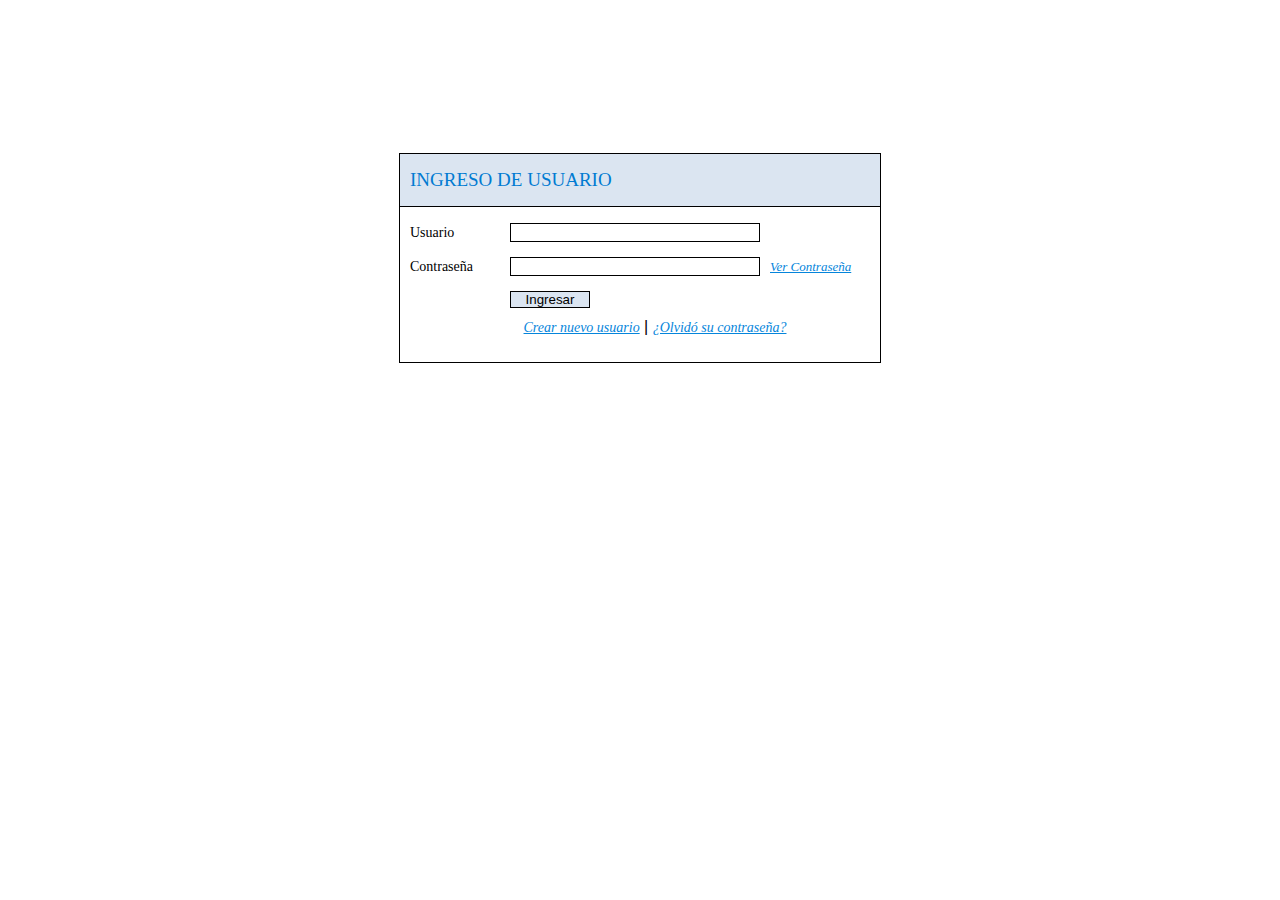
<file: index.html>
<!DOCTYPE html>
<html lang="es">
    <head>
        <meta charset="UTF-8">
        <meta name="viewport" content="width=device-width, initial-scale=0.8">
        <link rel="icon"  type="image/x-icon" href="img/icon-Web.ico">
        <link rel="stylesheet" href="css/index.css">
        <title>Ingreso de Usuario</title>
    </head>
    <body>
        <div id="box-form">
            <div id="tittle-form">
                <h1>INGRESO DE USUARIO</h1>
            </div>
            
            <div class="box-usuario">
                <form id="login-form" action="/login" method="POST">
                    <div class="form-group">
                        <label class="style-label-usuario" for="username">Usuario</label>
                        <input type="text" id="username" name="username" required>
                    </div>
                    
                    <div class="form-group">
                        <label class="style-label" for="password">Contraseña</label>
                        <div class="input-container">
                            <input type="password" id="password" name="password" required/>
                            <a href="javascript:mostrarClave()" id="ver-password">Ver Contraseña</a>
                        </div>
                    </div>         
                    
                    <div class="container-boton">
                        <input class="boton" type="button" value="Ingresar" onclick="ingresar()" />
                        <label id="mensaje""></label>
                    </div>
                </form>

                    <div class="links">
                        <a href="crear-usuario.html">Crear nuevo usuario</a> | <a href="recuperar-password.html">¿Olvidó su contraseña?</a>
                    </div>
            </div>
        </div>
        
        <script type="text/javascript" src="js/index.js"></script>
    </body>
</html>
</file>
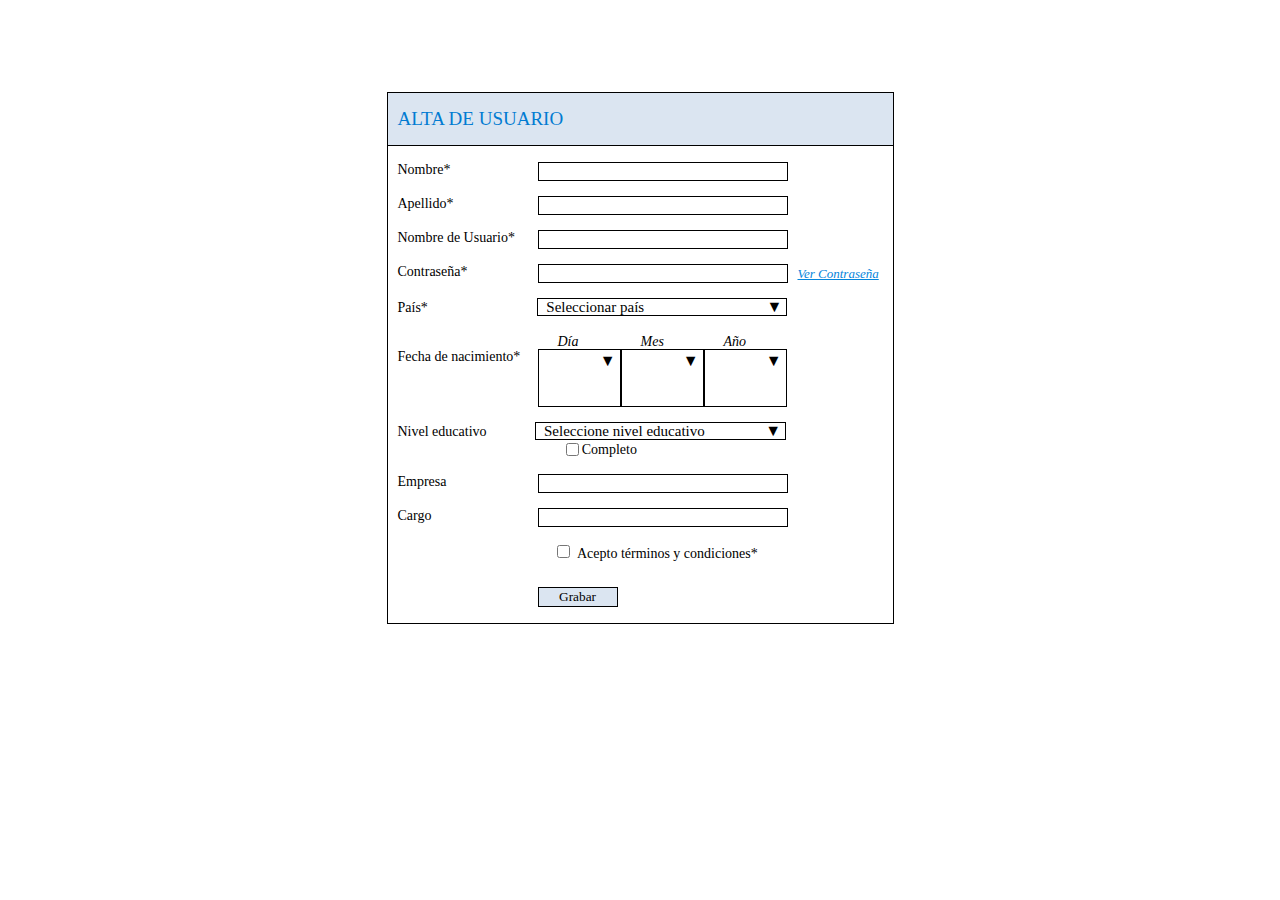
<file: crear-usuario.html>
<!DOCTYPE html>
<html lang="es">
<head>
    <meta charset="UTF-8">
    <meta name="viewport" content="width=device-width, initial-scale=0.8">
    <link rel="icon"  type="image/x-icon" href="img/icon-Web.ico">
    <link rel="stylesheet" href="css/crear-usuario.css">
    <title>Alta de Usuario</title>
</head>
<body>
    <div id="box-form">
        <div id="tittle-form">
            <h1>ALTA DE USUARIO</h1>
        </div>

        <div class="box-usuario">
            <form id="userForm" action="/login" method="POST">
                <div class="form-group">
                    <label class="style-label-usuario" for="nombre">Nombre*</label>
                    <input type="text" id="nombre" name="nombre" required>
                </div>

                <div class="form-group">
                    <label class="style-label-usuario" for="apellido">Apellido*</label>
                    <input type="text" id="apellido" name="apellido" required>
                </div>

                <div class="form-group">
                    <label class="style-label-usuario" for="nameUsuario">Nombre de Usuario*</label>
                    <input type="text" id="nameUsuario" name="nameUsuario" required>
                </div>

                <div class="form-group">
                    <label class="style-label" for="password">Contraseña*</label>
                    <div class="input-container">
                        <input type="password" id="password" name="password" required/>
                        <a href="javascript:mostrarClave()" id="ver-password">Ver Contraseña</a>
                    </div>
                </div>

                <div class="form-group">
                    <div class="custom-select">
                        <label class="style-label-usuario" for="pais">País*</label>
                        <select name="pais" id="pais" required>
                            <option value="">Seleccionar país</option>
                            <option value="Argentina">Argentina</option>
                            <option value="México">México</option>
                            <option value="Estados Unidos">Estados Unidos</option>
                            <option value="Brasil">Brasil</option>
                            <option value="Estados Unidos">Uruguay</option>
                            <option value="España">Paraguay</option>
                            <option value="Brasil">Ecuador</option>
                        </select>
                    </div>
                </div><br>

                <div class="form-group nacimiento-group">
                    <label class="style-nacimiento" for="fecha-nac">Fecha de nacimiento*</label>
                
                    <div class="input-container">
                        <label class="input-label" for="dia">Día</label>
                        <div class="custom-select nacimiento-select">
                            <select id="dia" name="dia" required>
                                <option value=""></option>
                                <script>
                                    for (let i = 1; i <= 31; i++) {
                                        document.write(`<option value="${i}">${i}</option>`);
                                    }
                                </script>
                            </select>
                        </div>
                    </div>
                
                    <div class="input-container">
                        <label class="input-label" for="mes">Mes</label>
                        <div class="custom-select nacimiento-select">
                            <select id="mes" name="mes" required>
                                <option value=""></option>
                                <option value="1">Enero</option>
                                <option value="2">Febrero</option>
                                <option value="3">Marzo</option>
                                <option value="4">Abril</option>
                                <option value="5">Mayo</option>
                                <option value="6">Junio</option>
                                <option value="7">Julio</option>
                                <option value="8">Agosto</option>
                                <option value="9">Septiembre</option>
                                <option value="10">Octubre</option>
                                <option value="11">Noviembre</option>
                                <option value="12">Diciembre</option>
                            </select>
                            </select>
                        </div>
                    </div>
                
                    <div class="input-container">
                        <label class="input-label" for="anio">Año</label>
                        <div class="custom-select nacimiento-select">
                            <select id="anio" name="anio" required>
                                <option value=""></option>
                                <script>
                                    const year = new Date().getFullYear();
                                    for (let i = year; i >= year - 100; i--) {
                                        document.write(`<option value="${i}">${i}</option>`);
                                    }
                                </script>
                            </select>
                        </div>
                    </div>
                </div>
                
                
                <div class="form-group">
                    <div class="select-checkbox-container">
                        <div class="custom-select">
                            <label class="style-label-usuario" for="nivel-educat">Nivel educativo</label>
                            <select name="nivel-educat" id="nivel-educat" required>
                                <option value="">Seleccione nivel educativo</option>
                                <option value="ninguno">Ninguno</option>
                                <option value="primaria">Primario</option>
                                <option value="secundaria">Secundario</option>
                                <option value="terciario">Terciario</option>
                                <option value="universidad">Universidad</option>
                            </select>
                        </div>
                        
                        <div class="checkbox-container">
                            <input type="checkbox" id="completo" name="completo">
                            <label for="completo" class="style-label-usuario">Completo</label>
                        </div>
                    </div>
                </div>

                <div class="form-group">
                    <label class="style-label-usuario" for="empresa">Empresa</label>
                    <input type="text" id="empresa" name="empresa">
                </div>

                <div class="form-group">
                    <label class="style-label-usuario" for="cargo">Cargo</label>
                    <input type="text" id="cargo" name="cargo">
                </div>

                <div class="box-terminos">
                    <input type="checkbox" id="terminos" name="terminos" required>
                    <label for="terminos" class="style-label-usuario">Acepto términos y condiciones*</label>
                </div>

                <div class="container-boton">
                    <input class="boton" type="submit" value="Grabar" onclick="ingresar(event)" />
                    <label id="mensaje"></label>
                </div>
            </form>
        </div>
    </div>
    <script type="text/javascript" src="js/crear-usuario.js"></script>
</body>
</html>
</file>
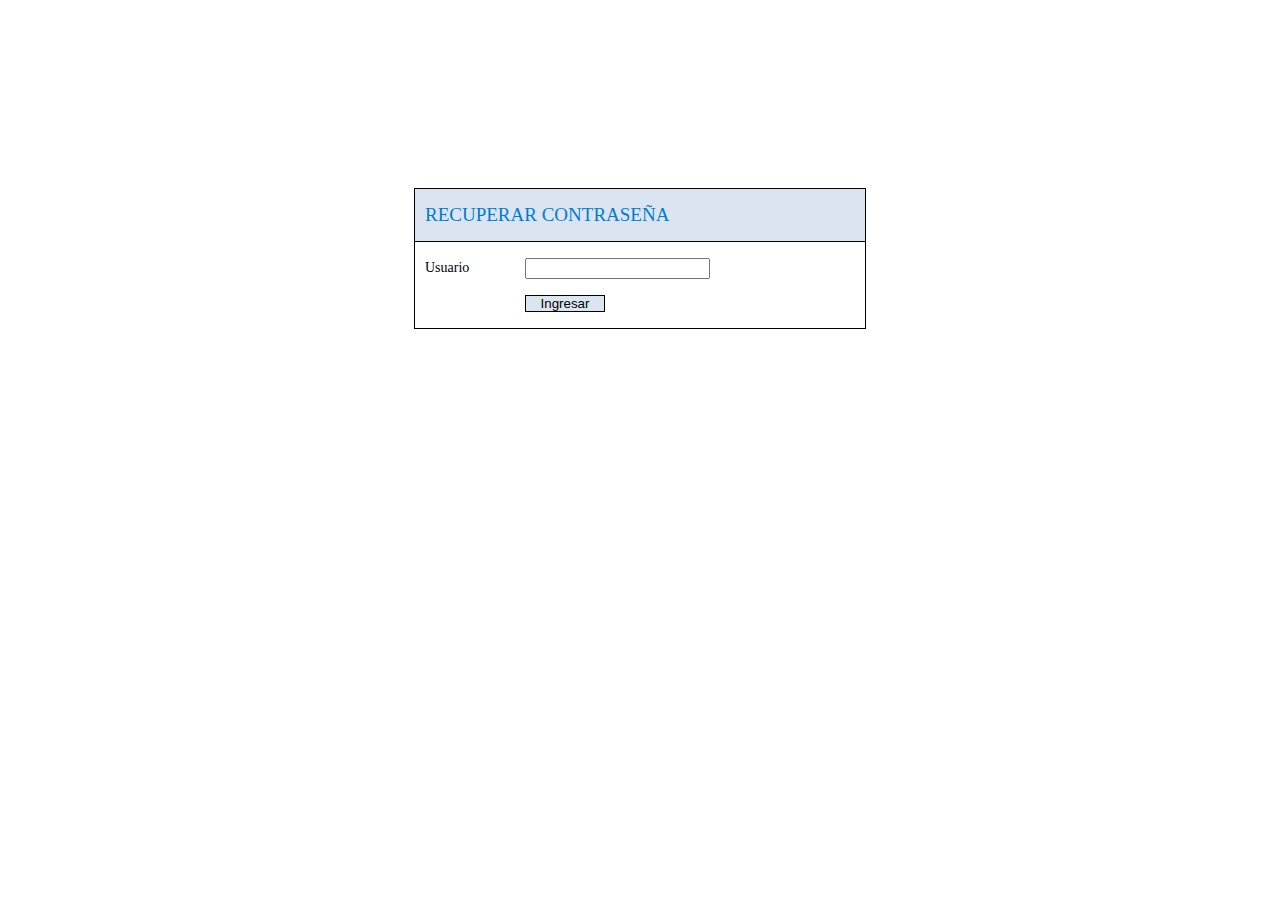
<file: recuperar-password.html>
<!DOCTYPE html>
<html lang="es">
    <head>
        <meta charset="UTF-8">
        <meta name="viewport" content="width=device-width, initial-scale=0.8">
        <link rel="icon"  type="image/x-icon" href="img/icon-Web.ico">
        <link rel="stylesheet" href="css/recuperar-password.css">
        <title>Recuperar contraseña</title>
    </head>
    <body>
        <div id="box-form">
            <div id="tittle-form">
                <h1>RECUPERAR CONTRASEÑA</h1>
            </div>

            <div class="box-usuario">
                <form id="login-form" action="/login" method="POST">
                    <div class="form-group">
                        <label class="style-label-usuario" for="username">Usuario</label>
                        <input type="text" id="username" name="username" required>
                    </div>
                    
                    <div class="container-boton">
                        <input class="boton" id="recuperar-contra" type="button" value="Ingresar" onclick="ingresar()" />
                    </div>    
                </form>
            </div>
        </div>

        <script type="text/javascript" src="js/recuperar-password.js"></script>
    </body>
</html>
</file>
<file: css/index.css>
body {
    font-family: Arial, sans-serif;
    background-color: #ffffff;
    display: flex;
    justify-content: center;
    align-items: center;
    height: 500px;
}

#box-form {
    width: 480px;
    border: 1px solid #000;
    background-color: #aecef7;
}

#tittle-form {
    background-color: #dbe5f1;
    padding: 15px 10px;
    border-bottom: 1px solid #000;
}

#tittle-form h1 {
    font-family: 'Cambria', 'Lucida Sans';
    font-size: 19px;
    font-weight: 500;
    color: #017bd2;
    margin: 0;
    text-align: left;
}

.box-usuario {
    padding: 16px 10px;
    background-color: #ffffff;
}

.form-group {
    display: flex;
    justify-content:left;
    align-items: center;
    margin:0 15px 15px 0;
}

.style-label-usuario, .style-label {
    font-family: 'Cambria', 'Lucida Sans';
    width: 100px;
    font-size: 14px;
}

input[type="text"], input[type="password"] {
    width: 250px;
    padding-right: 18px;
    border: 1px solid #000;
    box-sizing: border-box;
}

.input-container {
    display: flex;
    align-items: center;
    position:relative;
}

#ver-password {
    font-family: 'Cambria', 'Lucida Sans';
    margin-left: 10px;
    font-size: 13px;
    font-weight: 500;
    font-style: italic;
    color: #0585db;
    text-decoration:underline;
    position:right;
    right: 0;
}

.container-boton{
    font-family: 'Cambria', 'Lucida Sans';
    display: flex;
    align-items: center;
    color:red;
}

.boton {
    width: 80px;
    margin-left: 100px;
    padding: 0px;
    background-color: #dbe5f1;
    border: 1px solid #000;
    cursor: pointer;
}

#mensaje {    
    display:none;
    color: red;
    font-size: 15px;
    margin: 10px 0 5px;
    padding-left: 15px;
}

.links {
    text-align:center;
    margin: 10px 15px;
    padding-left: 30px;
}

.links a {
    font-family: 'Cambria', 'Lucida Sans';
    font-size: 14px;
    font-weight: 500;
    font-style: italic;
    color: #0585db;
    text-decoration:underline;
}
</file>
<file: css/crear-usuario.css>
body {
    font-family: Arial, sans-serif;
    background-color: #ffffff;
    display: flex;
    justify-content: center;
    align-items: center;
    height: 700px;
}

#box-form {
    width: 505px;
    border: 1px solid #000;
    background-color: #aecef7;
}

#tittle-form {
    background-color: #dbe5f1;
    padding: 15px 10px;
    border-bottom: 1px solid #000;
}

#tittle-form h1 {
    font-family: 'Cambria', 'Lucida Sans';
    font-size: 19px;
    font-weight: 500;
    color: #017bd2;
    margin: 0;
    text-align: left;
}

.box-usuario {
    padding: 16px 10px;
    background-color: #ffffff;
}

.form-group {
    display: flex;
    justify-content: left;
    align-items: top;
    margin-bottom: 15px;
}

.style-label-usuario, .style-label {
    font-family: 'Cambria', 'Lucida Sans';
    width: 140px;
    font-size: 14px;
}


.style-nacimiento{
    font-family: 'Cambria', 'Lucida Sans';
    width: 140px;
    font-size: 14px;
    
}

/* revisar */

.custom-select #dia, #mes, #anio {
    font-family: 'Cambria', 'Lucida Sans';
    width: 83px;
    text-align: center;
    padding: 20px 2px;
    background-color: #fff;
    display: flex;   
}

/*estilo dia,mes,año*/

.nacimiento-group .input-label {
    display: block;
    margin-bottom: 5px;
    font-family: 'Cambria', 'Lucida Sans';
    font-style: italic;
    font-size: 14px;
    color: #000;
    position: absolute;
    top: -15px;
    left: 20px;
}

/*flechas en pais y educacion*/

.custom-select::after {
    content: '▼';
    font-size: 16px;
    color: #000;
    position: absolute;
    right: 5px;
    top: 50%;
    transform: translateY(-50%);
}

/* Flecha nacimiento*/

.nacimiento-select::after {
    content: '▼';
    font-size: 16px;
    color: #000;
    position: absolute;
    right: 5px;
    top: 5%;
    transform: translateY(0);
}

select[type="date"], #pais {
    margin-left: 105px;
    width: 250px;
    padding-left: 8px;
    font-family: 'Cambria', 'Lucida Sans';
}

select[type="date"], #nivel-educat {
    margin-left: 44px;
    width: 251px;
    padding-left: 8px;
    font-family: 'Cambria', 'Lucida Sans';
}

.custom-select {
    position: relative;
    display: inline-block;
}

.custom-select select {
    appearance: none;
    -webkit-appearance: none;
    -moz-appearance: none;
    background: #ffffff;
    border: 1px solid #000;
    padding-right: 5px;
    font-size: 15px;
    color: #000000;
}

.checkbox-container {
    display: flex;
    align-items: center;
    justify-content: center;
    margin-left: 100px;
}

.box-terminos {
    margin: 0px;
    margin-left: 155px;
    padding-bottom: 25px;
}

input[type="text"], input[type="password"] {
    width: 250px;
    padding-right: 18px;
    border: 1px solid #000;
    box-sizing: border-box;
}

#ver-password {
    font-family: 'Cambria', 'Lucida Sans';
    margin-left: 10px;
    font-size: 13px;
    font-weight: 500;
    font-style: italic;
    color: #0585db;
    text-decoration: underline;
    position: right;
    right: 0;
}

.input-container {
    display: flex;
    align-items: center;
    position: relative;
}


input[type="submit"] {
    width: 80px;
    margin-left: 140px;
    padding: 1px;
    background-color: #dbe5f1;
    border: 1px solid #000;
    cursor: pointer;
    font-family: 'Cambria', 'Lucida Sans';
}

input[type="submit"]:hover {
    background-color: #dbe5f1;
}

.container-boton{
    font-family: 'Cambria', 'Lucida Sans';
    display: flex;
    align-items: center;
    color:red;
}

.boton {
    width: 80px;
    margin-left: 100px;
    padding: 0px;
    background-color: #dbe5f1;
    border: 1px solid #000;
    cursor: pointer;
}

#mensaje {    
    display:none;
    color: red;
    font-size: 15px;
    margin: 10px 0 5px;
    padding-left: 15px;
}

.links {
    text-align: center;
    margin: 10px 15px;
    padding-left: 30px;
}

.links a {
    font-family: 'Cambria', 'Lucida Sans';
    font-size: 14px;
    font-weight: 500;
    font-style: italic;
    color: #0585db;
    text-decoration: underline;
}
</file>
<file: css/recuperar-password.css>
body {
    font-family: Arial, sans-serif;
    background-color: #ffffff;
    display: flex;
    justify-content: center;
    align-items: center;
    height: 500px;
}

#box-form {
    width: 450px;
    border: 1px solid #000;
    background-color: #aecef7;
}

#tittle-form {
    background-color: #dbe5f1;
    padding: 15px 10px;
    border-bottom: 1px solid #000;
}

#tittle-form h1 {
    font-family: 'Cambria', 'Lucida Sans';
    font-size: 19px;
    font-weight: 500;
    color: #017bd2;
    margin: 0;
    text-align: left;
}

.box-usuario {
    padding: 16px 10px;
    background-color: #ffffff;
}

.form-group {
    display: flex;
    justify-content:left;
    align-items: center;
    margin:0 15px 15px 0;
}

.style-label-usuario {
    font-family: 'Cambria', 'Lucida Sans';
    width: 100px;
    font-size: 14px;
}

.boton {
    width: 80px;
    margin-left: 100px;
    padding: 0px;
    background-color: #dbe5f1;
    border: 1px solid #000;
    cursor: pointer;
}
</file>
